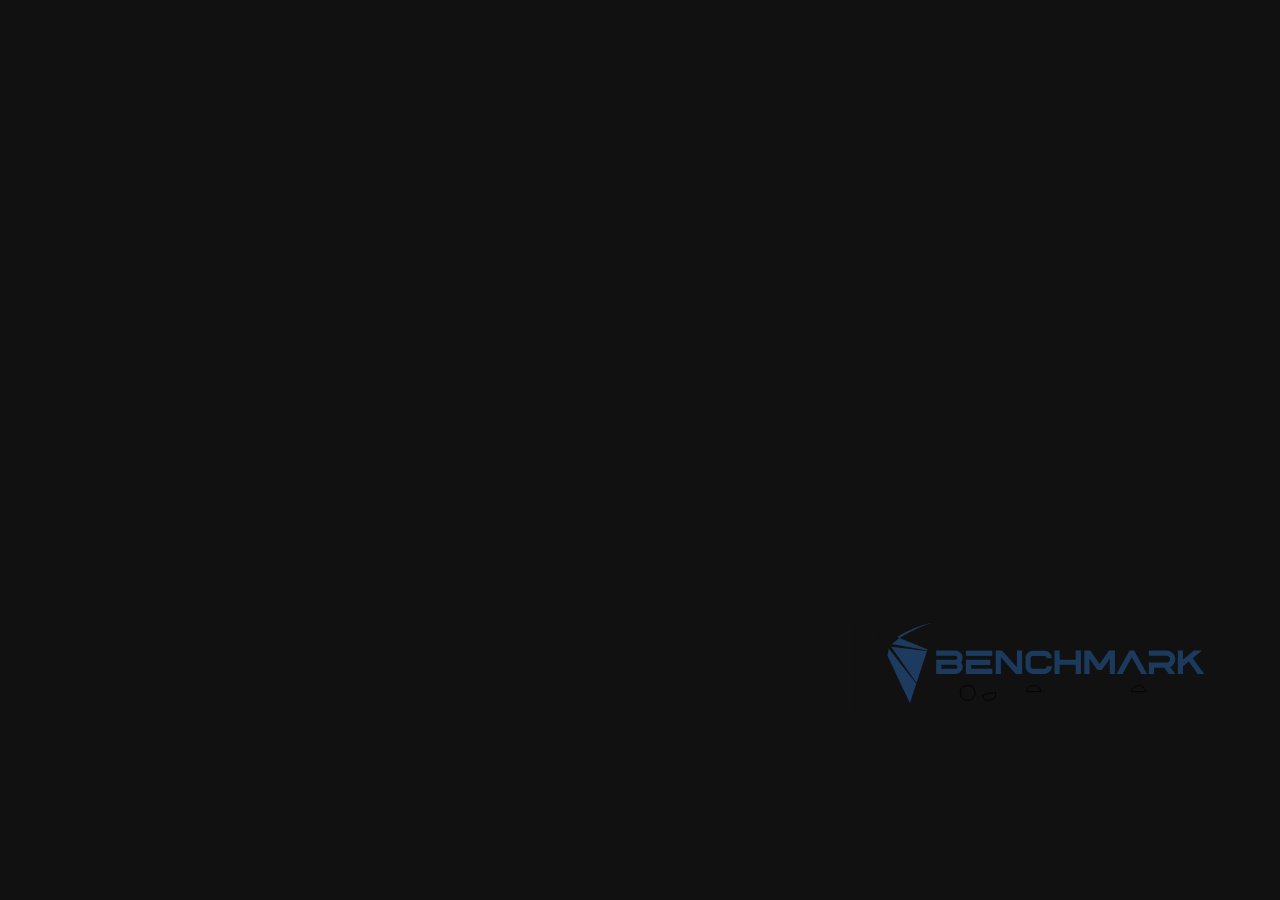
<file: index.html>
<!DOCTYPE html PUBLIC "-//W3C//DTD HTML 4.01//EN">
<html lang="en">
<head>
<meta charset="utf-8">
<meta http-equiv="X-UA-Compatible" content="IE=edge">
<meta name="viewport" content="width=device-width, initial-scale=1">
<link rel="image_src" href="http://ukube.colinwaddell.com/img/screenshot.png" />
<meta property="og:title" content="Clyde Space Satellite Tracker" />
<meta property="og:type" content="website" />
<meta property="og:image" content="http://ukube.colinwaddell.com/img/screenshot.png" />
<meta property="og:url" content="http://ukube.colinwaddell.com/" />
<meta name="description" content="Clyde Space Satellite Tracker">
<meta property="og:description" content="Clyde Space Satellite Tracker">
<meta name="author" content="Colin Waddell">
<title>
Clyde Space Satellite Tracker
</title><!-- Bootstrap core CSS -->
<link href="css/bootstrap.min.css" rel="stylesheet" type="text/css"><!-- Just for debugging purposes. Don't actually copy these 2 lines! -->
<!--[if lt IE 9]><script src="../../assets/js/ie8-responsive-file-warning.js"></script><![endif]-->

<script src="libs/moment.min.js" type="text/javascript">
</script>
<script src="libs/readable-range.js" type="text/javascript">
</script><!--<script src="js/angular.min.js"></script>-->
<!--<script src="js/zacube.angular.js"></script>-->
<script src="http://d3js.org/d3.v3.min.js" type="text/javascript"> </script>
<script src="http://d3js.org/topojson.v1.min.js" type="text/javascript"> </script>
<script src="libs/jquery-3.1.1.min.js" type="text/javascript"> </script>
<script src="app/colourMap.js" type="text/javascript"> </script>
<link href="https://fonts.googleapis.com/css?family=Roboto|Roboto+Mono" rel="stylesheet">
<script src="app/sat_trajectory.datamaps.js" type="text/javascript"> </script>
<script src="app/sat_marker.datamaps.js" type="text/javascript"> </script>
<script src="app/move_marker.datamaps.js" type="text/javascript"> </script>
<script src="libs/datamaps.world.js" type="text/javascript"> </script>
<script src="libs/satellite.js" type="text/javascript"> </script>
<link href="css/style.css" rel="stylesheet" type="text/css"><!-- HTML5 shim and Respond.js IE8 support of HTML5 elements and media queries -->
<!--[if lt IE 9]>
<script src="https://oss.maxcdn.com/html5shiv/3.7.2/html5shiv.min.js"></script>
<script src="https://oss.maxcdn.com/respond/1.4.2/respond.min.js"></script>
<![endif]-->
</head>
<body>
  <div class="container">
    <div class="row">
      <div class="col-lg-12">
        <div id="sat_area" style="position: relative; margin: 0 auto; width: 1140px; height: 800px; margin-top:-120px;"></div>
      </div>
    </div>
    <div class="row">
      <div class="footer">
        <div class="row">
          <div class="col-xs-8">
            <div id="sat_info">
              <div id="progress_bar_area">
                <span id="sat_name"></span>
                <div id="progress_bar">
                  <div id="progress_bar_mark">
                  </div>
                </div>
              </div>
              SPEED: <span class="sat_data" id="sat_velocity"></span>
              ALTITUDE: <span class="sat_data" id="sat_height"></span>
              LAT:<span class="sat_data latlng" id="sat_latitude"></span>
              LNG:<span class="sat_data latlng" id="sat_longitude"></span>
              <p> Built for <a href="http://clyde.space">Clyde Space</a>
                  by <a href="https://github.com/ColinWaddell/ZACUBE-Pass-Information/">Colin Waddell</a>
                  and <a href="https://github.com/leonsteenkamp/cubesat-passtimes">Leon Steenkamp</a>
              </p>
            </div>
          </div>
          <div class="col-xs-4">
            <a href="http://clyde.space"><div id="cslogo" /></a>
          </div>
        </div>
      </div>
    </div>
  </div><!-- /container -->
<script src="app/satellite.datamap.js" type="text/javascript">
</script><!-- IE10 viewport hack for Surface/desktop Windows 8 bug -->
<script>
  var satList =
    [
        "PICASSO-BEL",
        "KIPP",
        "KEPLER-1 (CASE)",
        "KEPLER-2 (TARS)",
        "SEAHAWK-1",
        "UKUBE-1",
        "NSL-1",
        "ZACUBE-2",
        "DAVINCI",
        "MIR-SAT 1",
        "APRIZESAT 1",
        "APRIZESAT 2",
        "APRIZESAT 3",
        "APRIZESAT 4",
        "APRIZESAT 5",
        "APRIZESAT 6",
        "APRIZESAT 7",
        "APRIZESAT 8",
        "APRIZESAT 9",
        "APRIZESAT 10",
        "THEA",
        "BRIO",
    ];

  var satmap = new satelliteDatamap(
    'sat_area', { satelliteName: satList });

  var satIndex = 0;
  var infoTime = 10;
  var index = 0

  // Put the sat list in order for readability
  satList = satList.sort();

  var infoTimer = window.setInterval(function(){
    // Pull satellite info
    var sat = satmap.getSatelliteInfo(satList[satIndex]);

    if(sat){
      var lat = (sat.attitude.latitude < 0 ? '' : '&nbsp;') + sat.attitude.latitude.toFixed(2)
      var lng = (sat.attitude.longitude < 0 ? '' : '&nbsp;') + sat.attitude.longitude.toFixed(2)

      $('#sat_info').show();
      $('#sat_name').html(sat.name);
      $('#sat_name').css({'color': colorLuminance(sat.colour, 0.25)});
      $('#progress_bar_mark').css({'background-color': sat.colour});
      $('#cslogo').css({'background-color': sat.colour});
      $('#progress_bar_mark').animate({'width': (250*((infoTime - index)/infoTime))}, 250);
      $('#sat_velocity').html(sat.attitude.velocity.toFixed(0) + ' km/h');
      $('#sat_height').html(sat.attitude.altitude.toFixed(2) + ' km');
      $('#sat_latitude').html(lat + '&deg;');
      $('#sat_longitude').html(lng + '&deg;');
    }

    // Update Counters and
    // watch for overflow
    index = (index+1)%infoTime;
    if (!index) satIndex++;
    if (satIndex==satList.length) satIndex = 0;
  }, 1000);
</script>
</body>
</html>
</file>
<file: css/style.css>
/* PAGE STYLE */
body {
    background: #111;
    font-family: 'Roboto', sans-serif;
}

.container {
    margin-top: -35px;
}

p {
    color: #666;
}

a {
    color: #999;
}

#sat_info {
    color: #666;
    display: none;
    font-family: 'Roboto Mono', monospace;
}

#sat_info p {
    padding-top: 3px;
    font-family: 'Roboto', sans-serif;
}

span.sat_data {
    color: #999;
    padding-right: 10px;
}

span.sat_data.latlng {
    width: 70px;
    display: inline-block;
}

#progress_bar_area {
    display: block;
    width: 100%;
}

#sat_name {
    display: block;
    width: 100%;
}

#progress_bar {
    width: 250px;
    height: 1px;
    background-color: #333;
    margin: 2px 0 4px;
    display: block;
}

#progress_bar_mark {
    height: 1px;
}

#cslogo {
    width: 350px;
    height: 100px;
    display: block;
    background-image: url(../img/Benchmark-Logo.svg);
    margin-top: -25%;
    border: 0;
    margin: 0;
    background-size: cover;
    position: relative;
    top: -25px;
}

/* DATA MAPS STYLE */
.datamaps-subunits path {
    fill: #2A2A2A !important;
}

.datamaps-bubble {
    /*	animation-name: pulse_animation;
	animation-duration: 1000ms;
	transform-origin:70% 70%;
	animation-iteration-count: infinite;
	animation-timing-function: linear; */
}

@keyframes pulse_animation {
    0% {
        transform: scale(0.9);
    }

    50% {
        transform: scale(1.1);
    }

    100% {
        transform: scale(0.9);
    }
}

.spinner {
    width: 15px;
    height: 15px;
    background-color: #333;
    display: inline-block;
    margin: 2px auto;
    animation: rotateplane 1.2s infinite ease-in-out;
    animation: rotateplane 1.2s infinite ease-in-out;
}

@keyframes rotateplane {
    0% {
        transform: perspective(120px)
    }

    50% {
        transform: perspective(120px) rotateY(180deg)
    }

    100% {
        transform: perspective(120px) rotateY(180deg) rotateX(180deg)
    }
}

@keyframes rotateplane {
    0% {
        transform: perspective(120px) rotateX(0deg) rotateY(0deg);
        transform: perspective(120px) rotateX(0deg) rotateY(0deg)
    }

    50% {
        transform: perspective(120px) rotateX(-180.1deg) rotateY(0deg);
        transform: perspective(120px) rotateX(-180.1deg) rotateY(0deg)
    }

    100% {
        transform: perspective(120px) rotateX(-180deg) rotateY(-179.9deg);
        transform: perspective(120px) rotateX(-180deg) rotateY(-179.9deg);
    }
}
</file>
